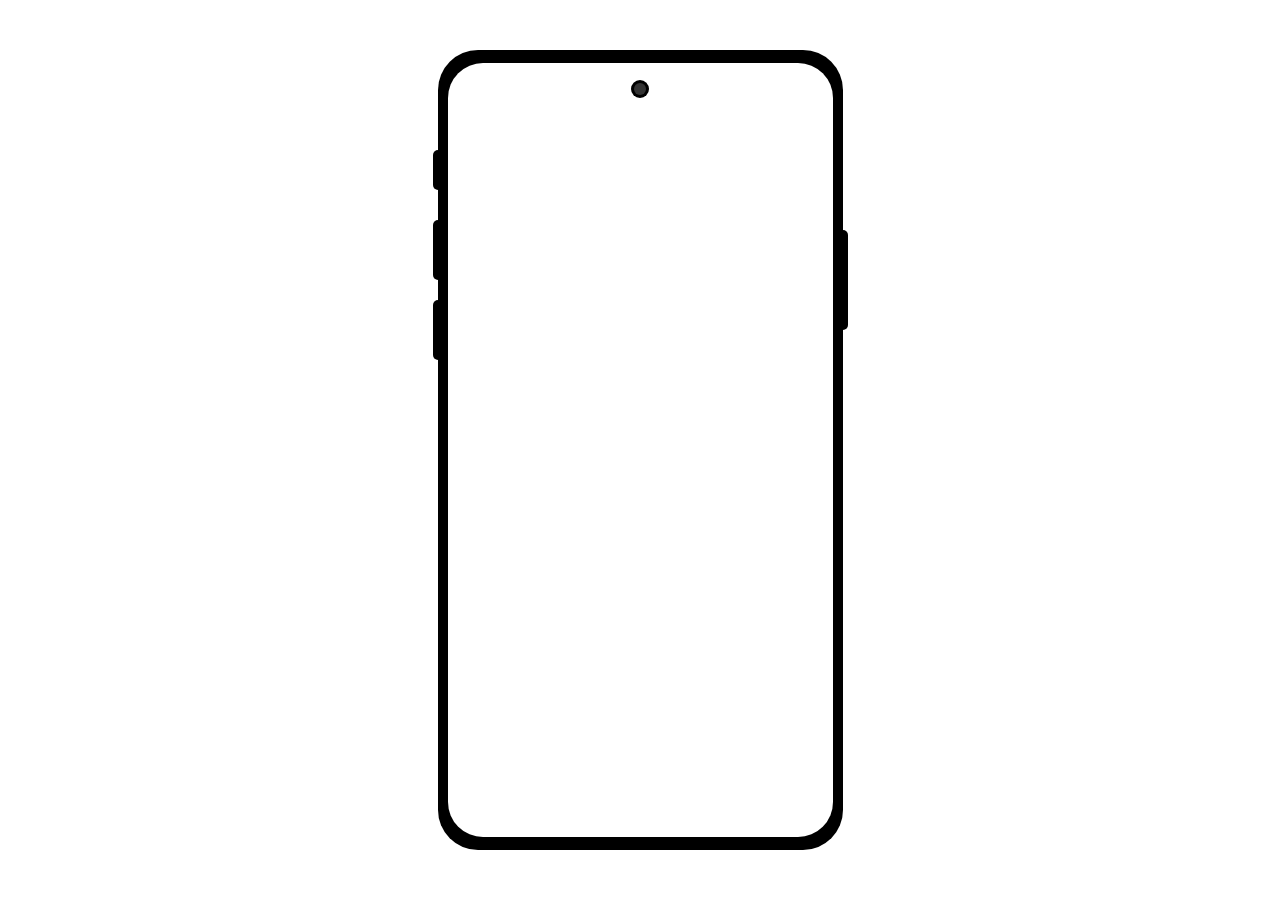
<file: sub-html/mealkit-moblie-mockup.html>
<!DOCTYPE html>
<html lang="ko">
<head>
  <meta charset="UTF-8">
  <title>Mobile Mockup : Basic</title>
  <link rel="stylesheet" href="../css/mobile-mockup.css">
</head>
<body>
  
  <div class="mockup-container">
    <div class="mockup">
      <div class="mobile-mockup">
        <div class="camera">
          <span></span>
        </div>
        <div class="volume">
          <span></span>
          <span></span>
          <span></span>
        </div>
        <div class="power">
          <span></span>
        </div>
        <div class="iframe-url">
          <iframe src="https://nh1106.github.io/TodaysMealKits/PreLoading.html" frameborder="0"></iframe>
        </div>
      </div>
    </div>
  </div>

</body>
</html>
</file>
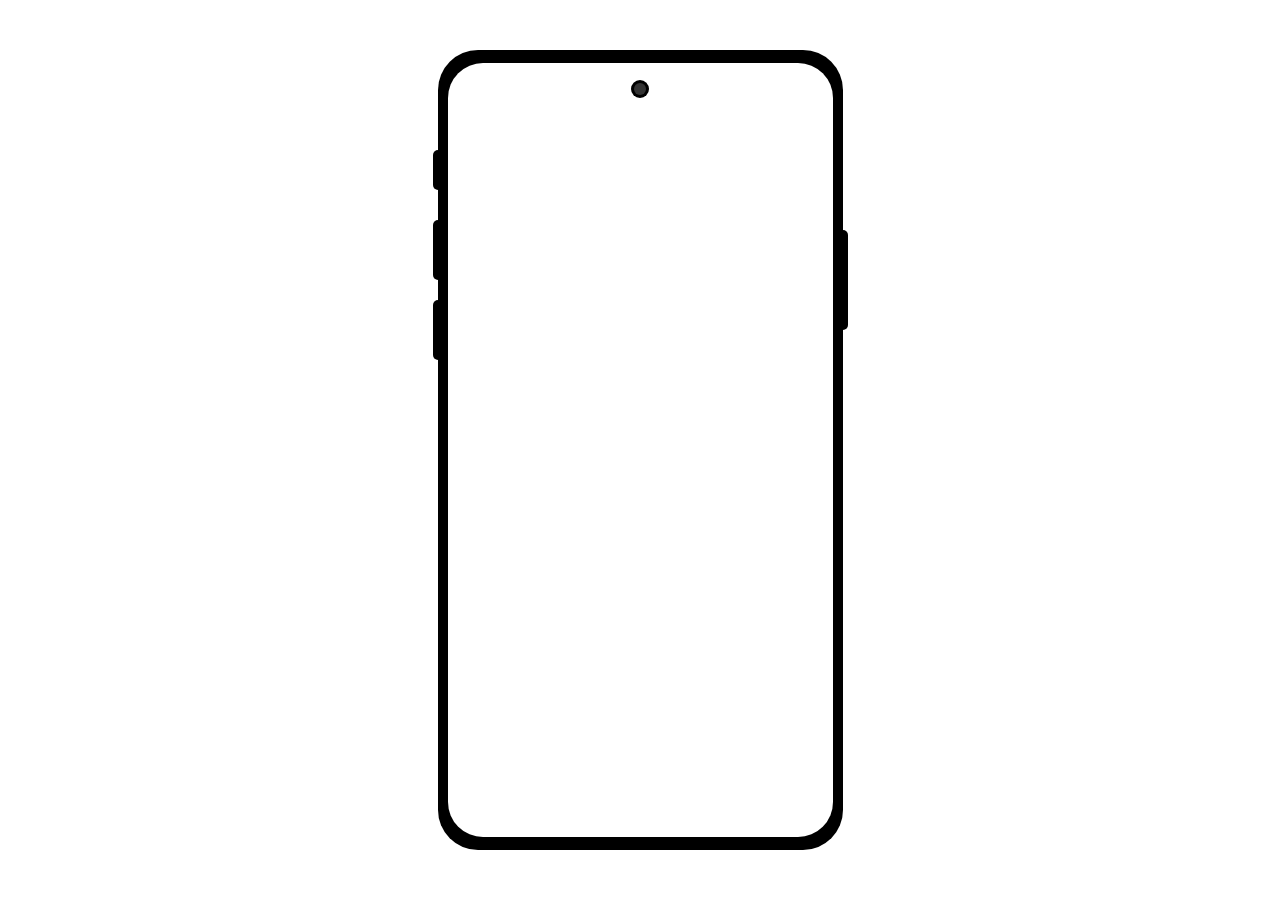
<file: sub-html/soju-mobile-mockup.html>
<!DOCTYPE html>
<html lang="ko">
<head>
  <meta charset="UTF-8">
  <title>Mobile Mockup : Basic</title>
  <link rel="stylesheet" href="../css/mobile-mockup.css">
</head>
<body>
  
  <div class="mockup-container">
    <div class="mockup">
      <div class="mobile-mockup">
        <div class="camera">
          <span></span>
        </div>
        <div class="volume">
          <span></span>
          <span></span>
          <span></span>
        </div>
        <div class="power">
          <span></span>
        </div>
        <div class="iframe-url">
          <iframe src="https://glittery-genie-3b1423.netlify.app/" frameborder="0"></iframe>
        </div>
      </div>
    </div>
  </div>

</body>
</html>
</file>
<file: css/mobile-mockup.css>
* {
    box-sizing: border-box;
  }
  body {
    margin: 0;
    height: 100vh;
    display: flex;
    justify-content: center;
    align-items: center;
  }
  .mobile-mockup {
    width: 405px;
    height: 800px;
    border-radius: 40px;
    background-color: #000;
    position: relative;
    display: flex;
    justify-content: center;
    align-items: center;
  }
  .iframe-url {
    background-color: #fff;
    width: calc(405px - 20px);
    height: calc(800px - 26px);
    border-radius: 35px;
    overflow: hidden;
  }
  .iframe-url iframe {
    /* border: 1px solid red; */
    width: 100%;
    height: 100%;
  }
  
  /* Volume */
  .volume {
    /* border: 1px solid red; */
    position: absolute;
    width: 5px;
    height: 200px;
    top: 100px;
    left: -5px;
  }
  .volume span {
    position: absolute;
    background-color: #000;
    width: 5px;
    border-radius: 5px 0 0 5px;
  }
  .volume span:nth-child(1) {
    height: 40px;
    top: 0;
  }
  .volume span:nth-child(2) {
    height: 60px;
    top: 70px;
  }
  .volume span:nth-child(3) {
    height: 60px;
    top: 150px;
  }
  /* Power */
  .power {
    /* border: 1px solid red; */
    position: absolute;
    width: 5px;
    height: 100px;
    top: 180px;
    right: -5px;
  }
  .power span {
    position: absolute;
    background-color: #000;
    width: 5px;
    height: 100px;
    border-radius: 0 5px 5px 0;
  }
  /* Camera */
  .camera {
    position: absolute;
    width: 18px;
    height: 18px;
    background-color: #000;
    border-radius: 50%;
    top: 30px;
    left: 50%;
    transform: translateX(-50%);
  }
  .camera span {
    position: absolute;
    width: 12px;
    height: 12px;
    border-radius: 50%;
    background-color: #333;
    top: 50%;
    left: 50%;
    transform: translate(-50%, -50%);
  }
</file>
